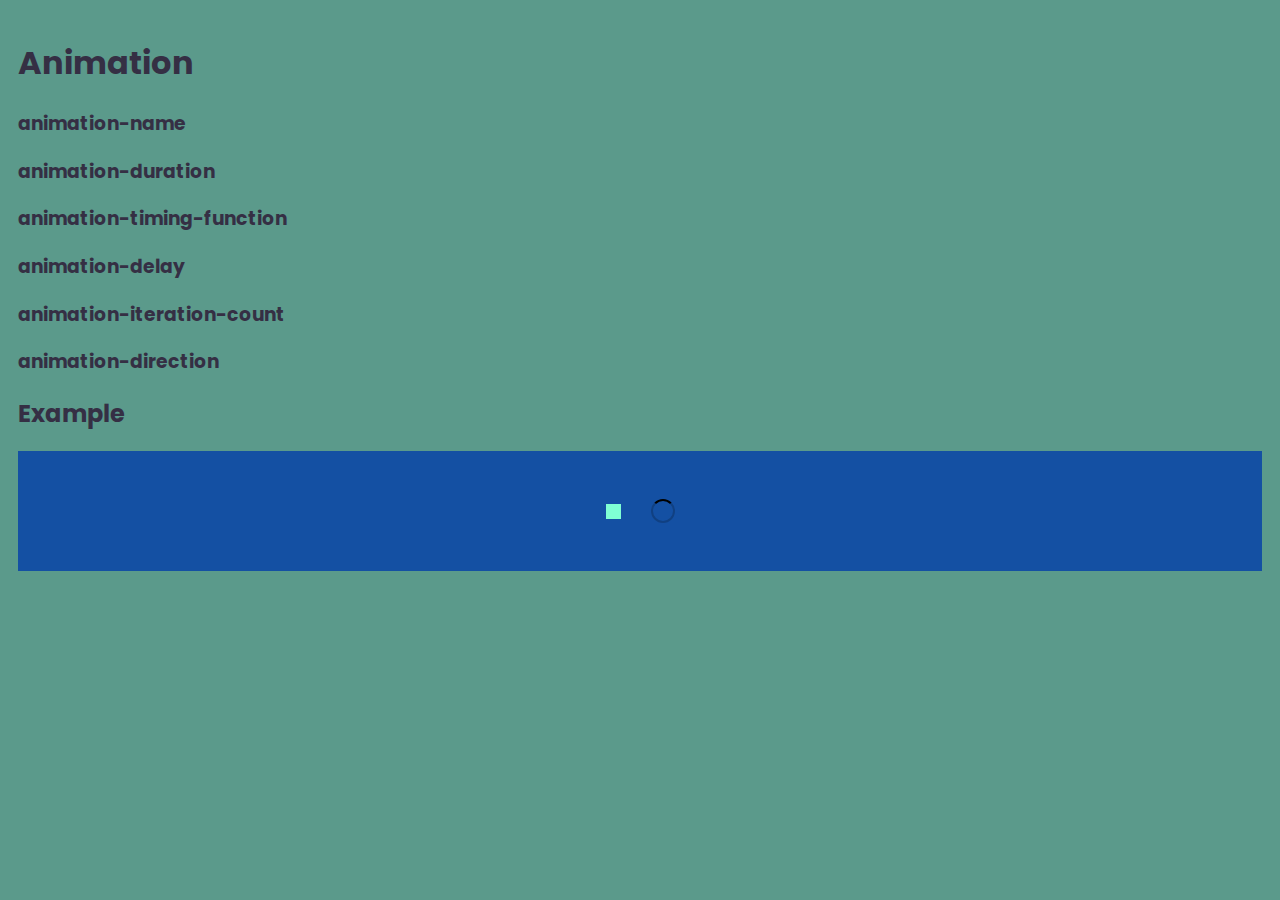
<file: index.html>
<!DOCTYPE html>
<html lang="en">
  <head>
    <meta charset="UTF-8" />
    <meta name="viewport" content="width=device-width, initial-scale=1.0" />
    <link rel="stylesheet" href="./style.css" />
    <title>Animation</title>
  </head>
  <body>
    <div class="wrapper">
      <h1>Animation</h1>
      <h3>animation-name</h3>
      <h3>animation-duration</h3>
      <h3>animation-timing-function</h3>
      <h3>animation-delay</h3>
      <h3>animation-iteration-count</h3>
      <h3>animation-direction</h3>
    </div>
    <div>
      <h2>Example</h2>
      <div class="container">
        <div class="item"></div>
        <div class="spinner"></div>
      </div>
    </div>
  </body>
</html>
</file>
<file: style.css>
@import url("https://fonts.googleapis.com/css2?family=Poppins:wght@100;200;300;400;500;600;700;800&family=Rubik:wght@300;400;500;600;700;800;900&display=swap");

* {
  font-family: "Poppins", sans-serif;
  color: #352f44;
}

body {
  background: #5b9a8b;
  padding: 10px;
}

.container {
  height: 100px;
  display: flex;
  background: #1450a3;
  padding: 10px;
  align-items: center;
  justify-content: center;
}

.item {
  background: aquamarine;
  width: 15px;
  height: 15px;
  transform-origin: center;
  animation-name: loading;
  animation-duration: 5s;
  animation-timing-function: linear;
  animation-delay: 0.1s;
  animation-iteration-count: infinite;
  animation-direction: normal;
  animation: loading 6s linear 0.1s infinite normal;
}

@keyframes loading {
  0% {
    translate: 0 0;
  }
  25% {
    translate: 0 20px;
  }
  50% {
    translate: 20px 20px;
  }
  75% {
    translate: 20px 0;
  }
  100% {
    translate: 0 0;
  }
}

.spinner {
  margin-left: 30px;
  width: 20px;
  height: 20px;
  border-radius: 50%;
  border: 2px solid rgba(0, 0, 0, 0.2);
  border-top: 2px solid rgba(0, 0, 0, 1);
  animation: spin 1s linear infinite normal;
}

@keyframes spin {
  from {
    rotate: 0;
  }
  to {
    rotate: 360deg;
  }
}
</file>
